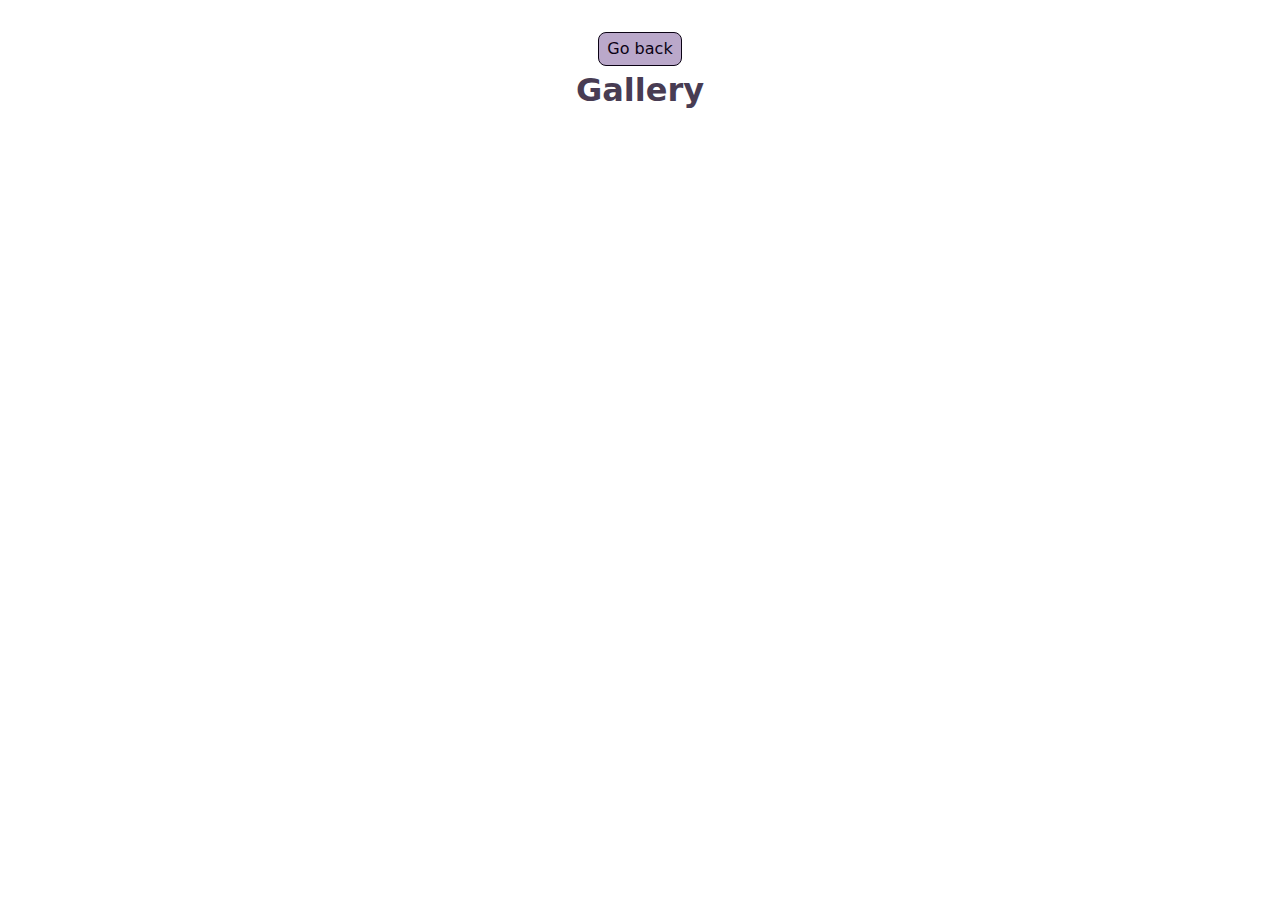
<file: src/1-gallery.html>
<!DOCTYPE html>
<html lang="en">
  <head>
    <meta charset="UTF-8" />
    <meta http-equiv="X-UA-Compatible" content="IE=edge" />
    <meta name="viewport" content="width=device-width, initial-scale=1.0" />
    <title>Gallery</title>
    <link rel="stylesheet" href="./css/styles.css" />
  </head>
  <body>
    <main>
      <div class="container-page">
        <a class="back-link" href="./index.html">Go back</a>
        <h1 class="main-title">Gallery</h1>
      </div>
      <ul class="gallery"></ul>
    </main>
    <script type="module" src="./js/1-gallery.js"></script>
  </body>
</html>
</file>
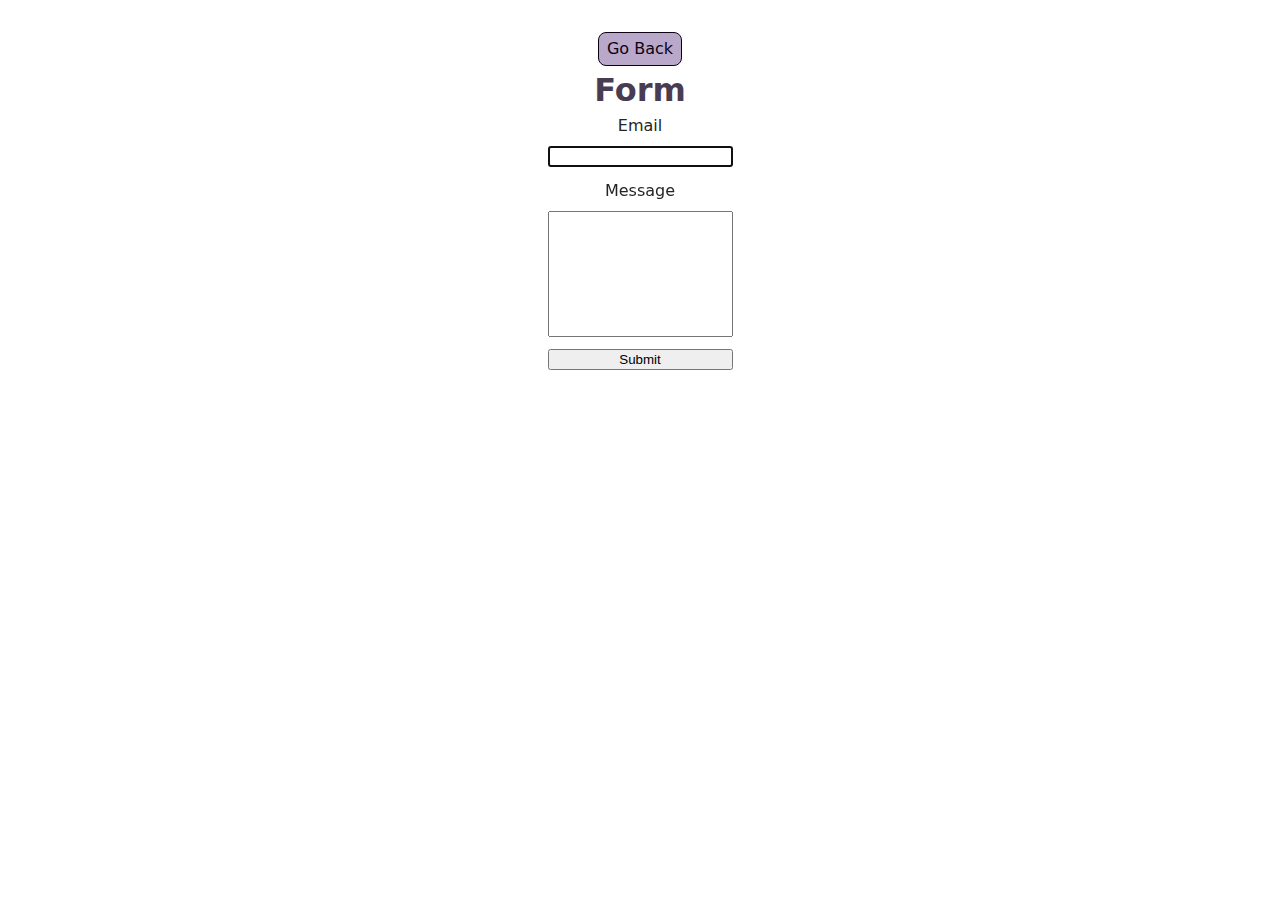
<file: src/2-form.html>
<!DOCTYPE html>
<html lang="en">
  <head>
    <meta charset="UTF-8" />
    <meta http-equiv="X-UA-Compatible" content="IE=edge" />
    <meta name="viewport" content="width=device-width, initial-scale=1.0" />
    <title>Form</title>
    <link rel="stylesheet" href="./css/styles.css" />
  </head>
  <body>
    <main>
      <div class="container-page">
        <a class="back-link" href="./index.html">Go Back</a>
        <h1 class="main-title">Form</h1>
        <form class="feedback-form" autocomplete="off">
          <label>
            Email
            <input type="email" name="email" autofocus />
          </label>
          <label>
            Message
            <textarea name="message" rows="8"></textarea>
          </label>
          <button type="submit">Submit</button>
        </form>
        
      </div>
    </main>
    <script type="module" src="./js/2-form.js"></script>
  </body>
</html>
</file>
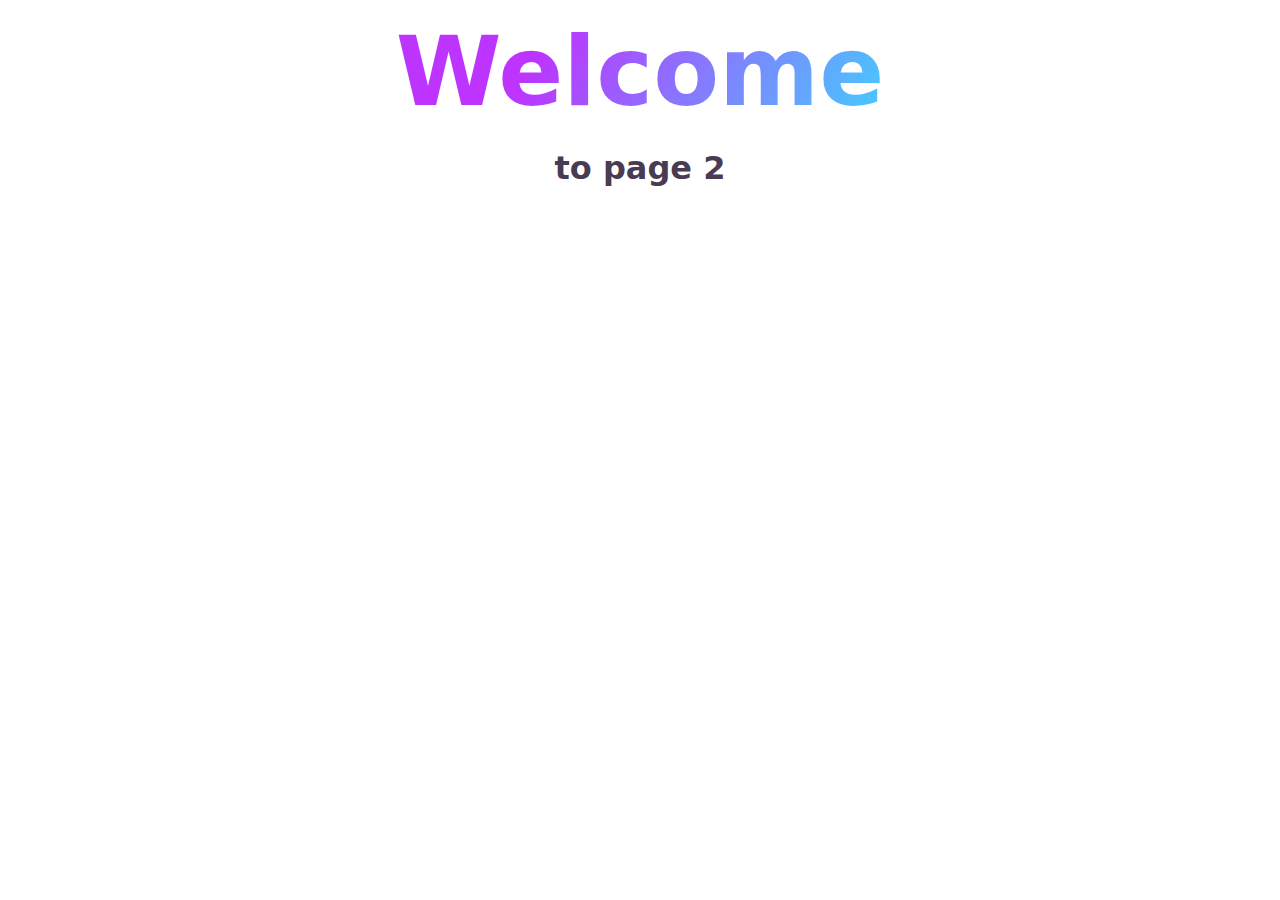
<file: src/page-2.html>
<!DOCTYPE html>
<html lang="en">
  <head>
    <meta charset="UTF-8" />
    <meta http-equiv="X-UA-Compatible" content="IE=edge" />
    <meta name="viewport" content="width=device-width, initial-scale=1.0" />
    <title>Page 2</title>
    <link rel="stylesheet" href="./css/styles.css" />
  </head>
  <body>
    <load
      src="./partials/header.html"
      icon-path="./img/sprite.svg#logo"
      highlight-act="active"
    />

    <main>
      <div class="container">
        <h1 class="main-title">
          <span class="main-title-gradient">Welcome</span> to page 2
        </h1>
        <load src="./partials/back-link.html" />
      </div>
    </main>

    <load src="./partials/footer.html" />
  </body>
</html>
</file>
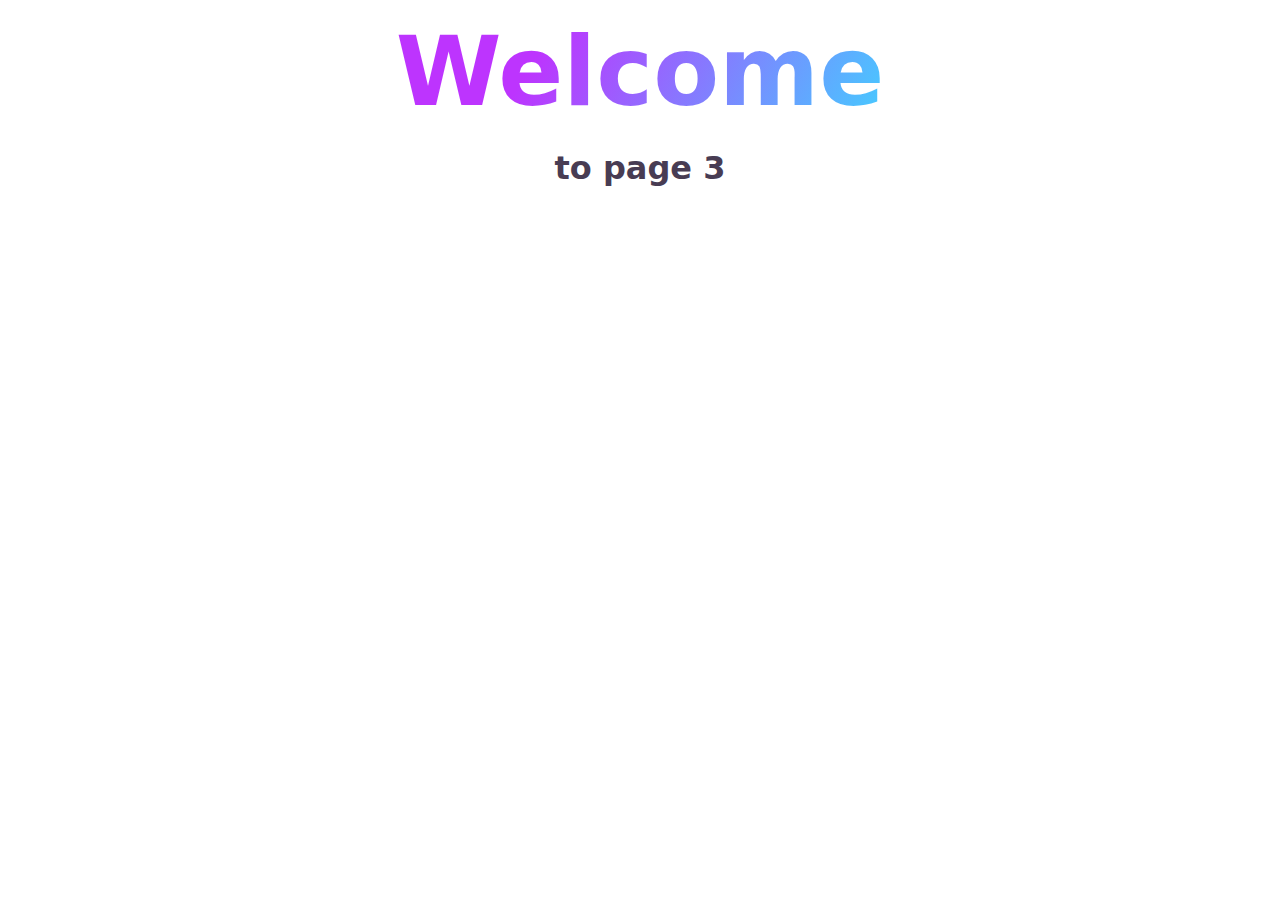
<file: src/page-3.html>
<!DOCTYPE html>
<html lang="en">
  <head>
    <meta charset="UTF-8" />
    <meta http-equiv="X-UA-Compatible" content="IE=edge" />
    <meta name="viewport" content="width=device-width, initial-scale=1.0" />
    <title>Page 3</title>
    <link rel="stylesheet" href="./css/styles.css" />
  </head>
  <body>
    <load
      src="./partials/header.html"
      icon-path="./img/sprite.svg#logo"
      highlight-curr="active"
    />

    <main>
      <div class="container">
        <h1 class="main-title">
          <span class="main-title-gradient">Welcome</span> to page 3
        </h1>
        <load src="./partials/back-link.html" />
      </div>
    </main>

    <load src="./partials/footer.html" />
  </body>
</html>
</file>
<file: src/css/styles.css>
/**
  |============================
  | include css partials with
  | default @import url()
  |============================
*/
/* Common styles */
@import url('./reset.css');
@import url('./base.css');
@import url('./container.css');
@import url('./animations.css');

/* Sections style */
@import url('./header.css');
@import url('./vite-promo.css');
@import url('./badges.css');
@import url('./back-link.css');
@import url('./footer.css');
@import url('./1-gallery.css');
@import url('./2-form.css');
</file>
